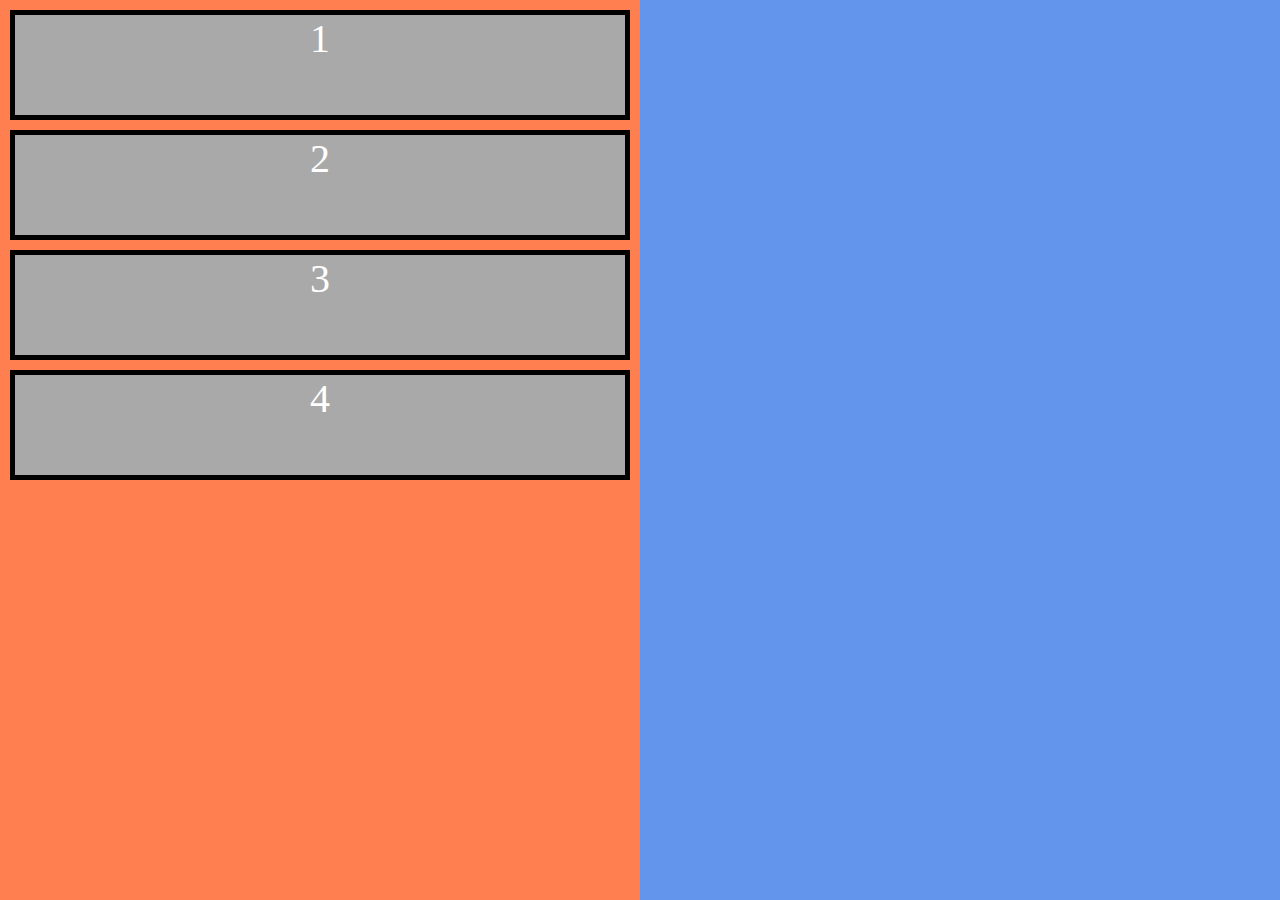
<file: exercises/workingWithEvents3.html>
</html>
<!DOCTYPE html>
<html>

<head>
    <meta charset='UTF-8'>
    <title>Working with Events #03</title>
    <style>
        body {
            margin: 0;
            display: flex;
        }
        
        .left {
            height: 100vh;
            width: 50%;
            background-color: coral;
        }
        
        .right {
            height: 100vh;
            width: 50%;
            background-color: cornflowerblue;
        }
        
        .item {
            border: solid 5px black;
            background-color: darkgrey;
            color: white;
            height: 100px;
            font-size: 40px;
            margin: 10px;
            vertical-align: middle;
            text-align: center;
        }
    </style>
</head>

<body>
    <div class="left" wm-dropzone>
        <div class="item">1</div>
        <div class="item">2</div>
        <div class="item">3</div>
        <div class="item">4</div>
    </div>
    <div class="right" wm-dropzone></div>
    <script>
        const items = document.querySelectorAll('[wm-dropzone] .item');

        items.forEach((item, index)=>{
            item.draggable = true;

            item.id = item.id || `draggable-item-${index}`;
            item.ondragstart = event =>
                event.dataTransfer.setData('item-id', event.target.id);
        });

        const dropzones = document.querySelectorAll('[wm-dropzone]');
        dropzones.forEach(dropzone =>{
            dropzone.ondragover = e => e.preventDefault();
            dropzone.ondrop = function(e){
                const id = e.dataTransfer.getData('item-id');
                const item = document.getElementById(id);
                e.target.appendChild(item);
                console.log(id, item);
                /*add the element only to element marked as the item ([wm-dropzone] .item)*/
                dropzone.appendChild(item);
            }
        })
    </script>
</body>

</html>
</file>
